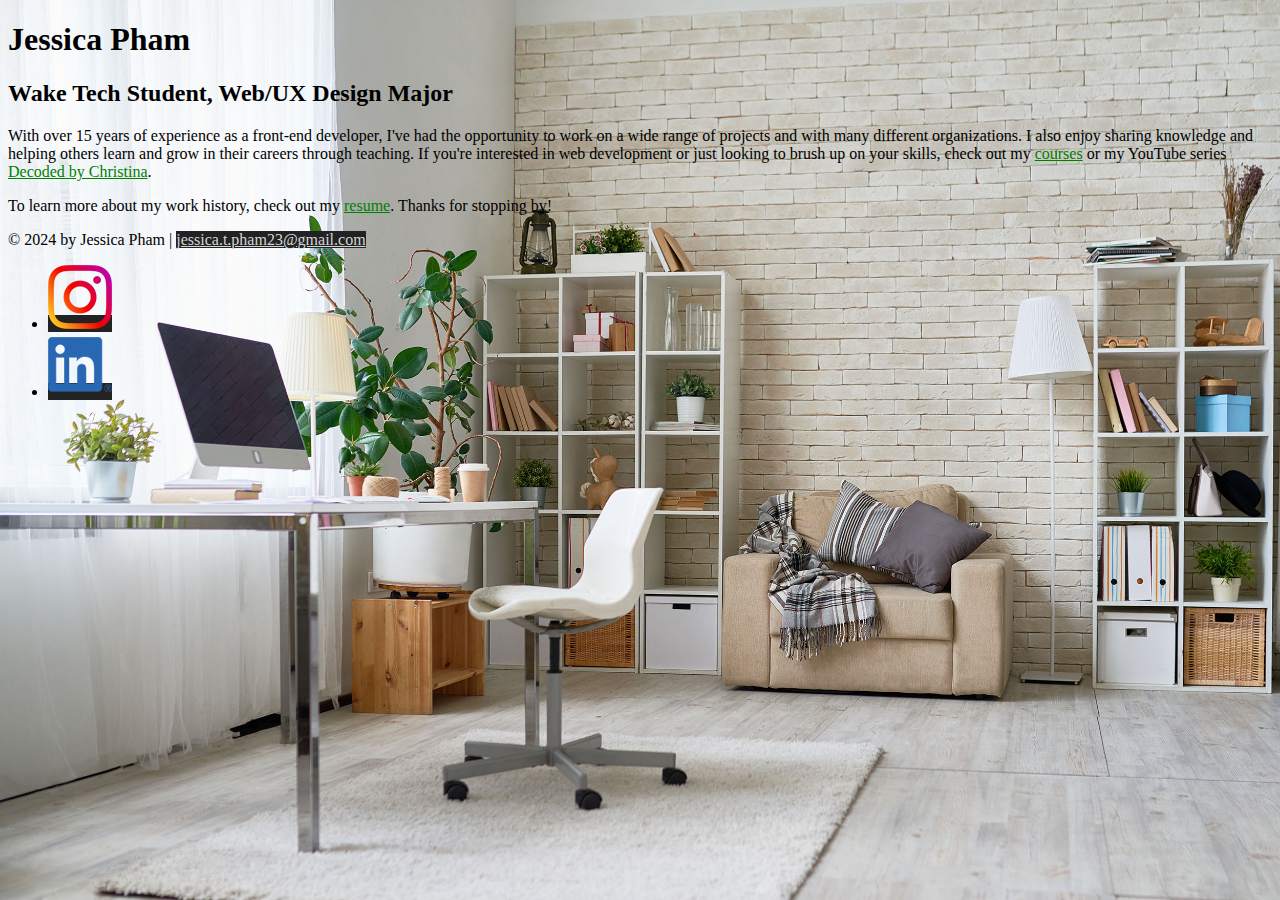
<file: ResumeAssignment/personal-site/index.html>
<!DOCTYPE html>
<html lang="en">
  <head>
    <meta charset="UTF-8">
    <meta name="viewport" content="width=device-width, initial-scale=1.0">
    <link rel="stylesheet" href="css/styles.css">
    <title>Jessica Pham, Wake Tech Student, Web/UX Design Major</title>
  </head>
  <body class="home">

    <!-- //  INTRO  // -->
    <div lcass="content-wrapper">
    <header>
      <!-- Start content edits below this line. -->
      <h1>Jessica Pham</h1>
      <h2>Wake Tech Student, Web/UX Design Major</h2>

      <!-- End content edits here. -->
    </header>

    <!-- //  ABOUT ME  // -->
    <main>
      <p>With over 15 years of experience as a front-end developer, I've had the opportunity to work on a wide range of projects and with many different organizations. I also enjoy sharing knowledge and helping others learn and grow in their careers through teaching. If you're interested in web development or just looking to brush up on your skills, check out my <a href="https://christinatruong.com/courses/" target="_blank">courses</a> or my YouTube series <a href="https://www.youtube.com/@madebychristina" target="_blank">Decoded by Christina</a>.</p>

      <p>To learn more about my work history, check out my <a href="resume.html"> resume</a>. Thanks for stopping by!</p>
    </main>
    </div>

    <!-- //  FOOTER INFO, SOCIAL MEDIA  // -->
    <footer>
      <p>© 2024 by Jessica Pham | <a href="mailto:jessica.t.pham23@gmail.com" target="_blank">jessica.t.pham23@gmail.com</a>

        <ul>
          <li>
              <a href="https://www.instagram.com/jess.ica.pham/" target="_blank"><img src="images/icon-logo-instagram.png" alt="My Instagram Page"></a>
            </li>
            <li>
              <a href="https://ca.linkedin.com/in/jessica-pham-46368a204/" target="_blank"><img src="images/icon-logo-linkedin.png" alt="My LinkedIn Page"></a>
          </li>
        </ul>
    </footer>
  </body>
</html>
</file>
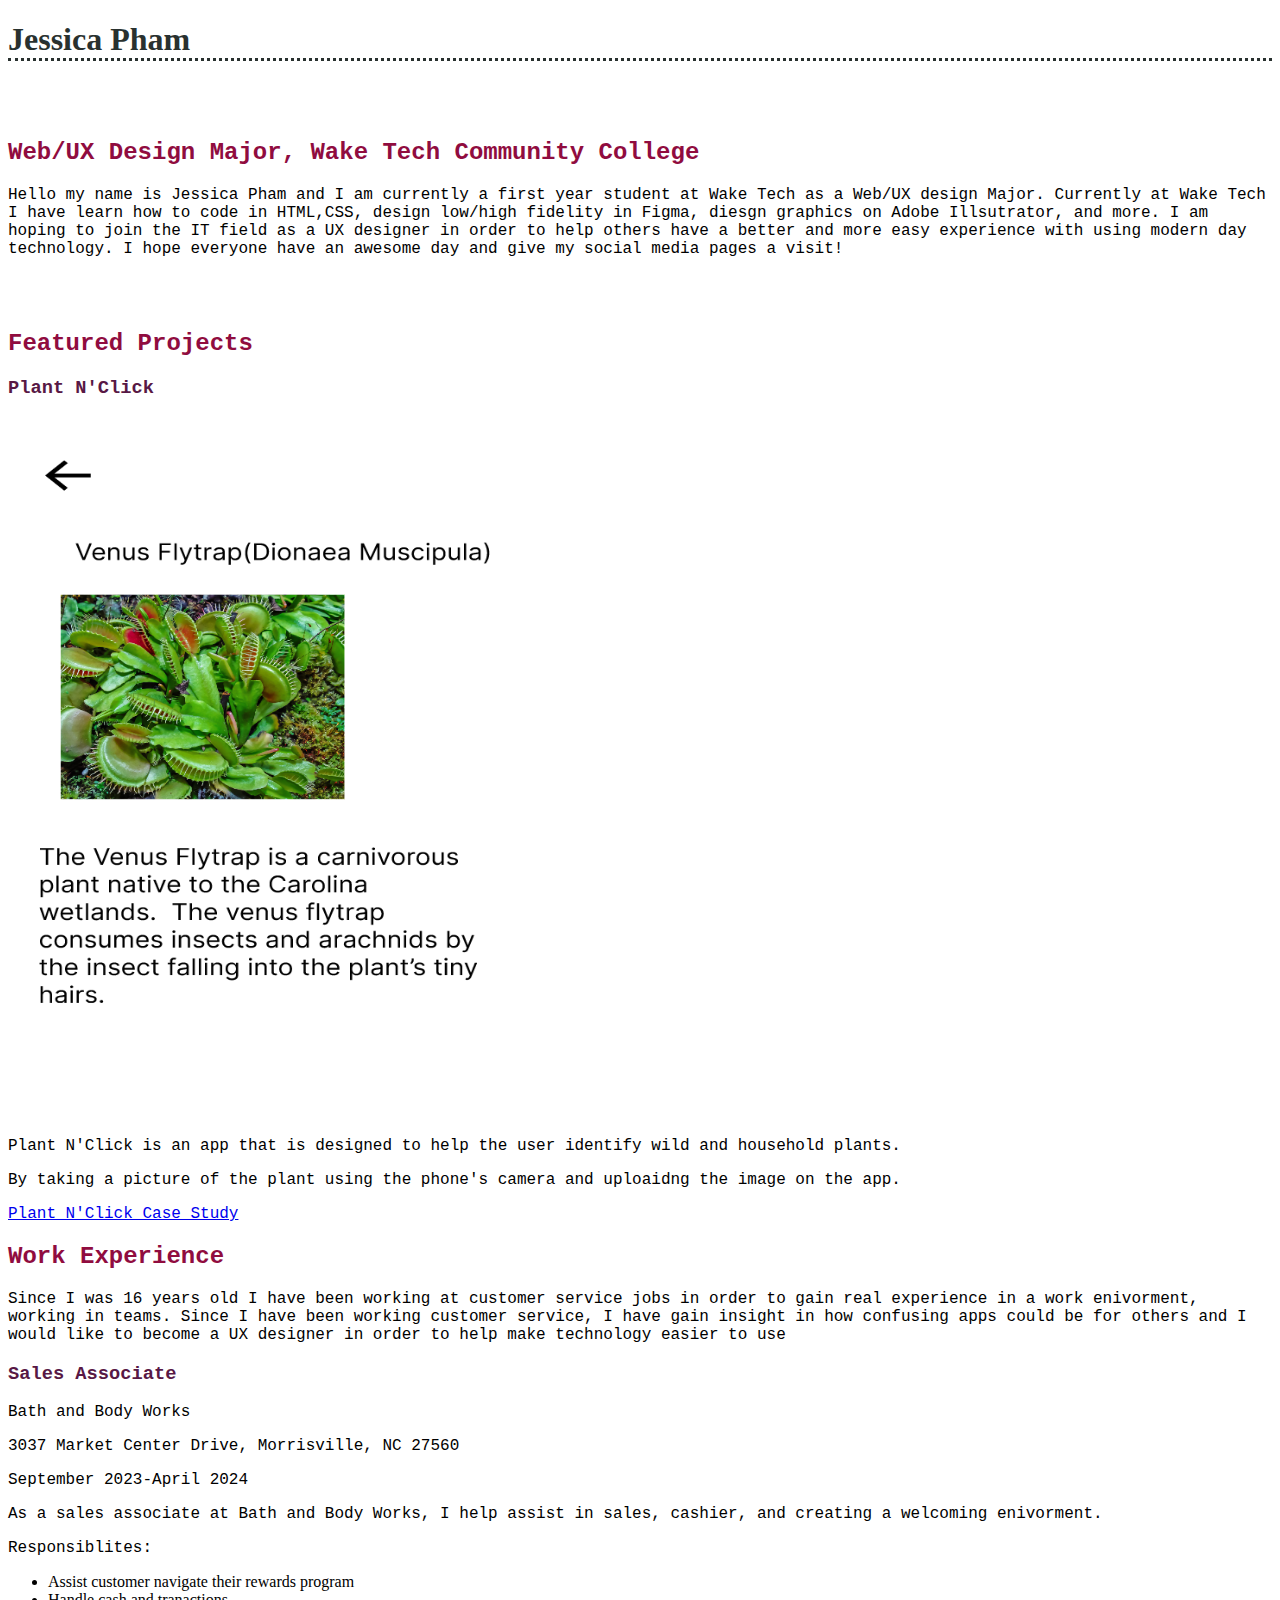
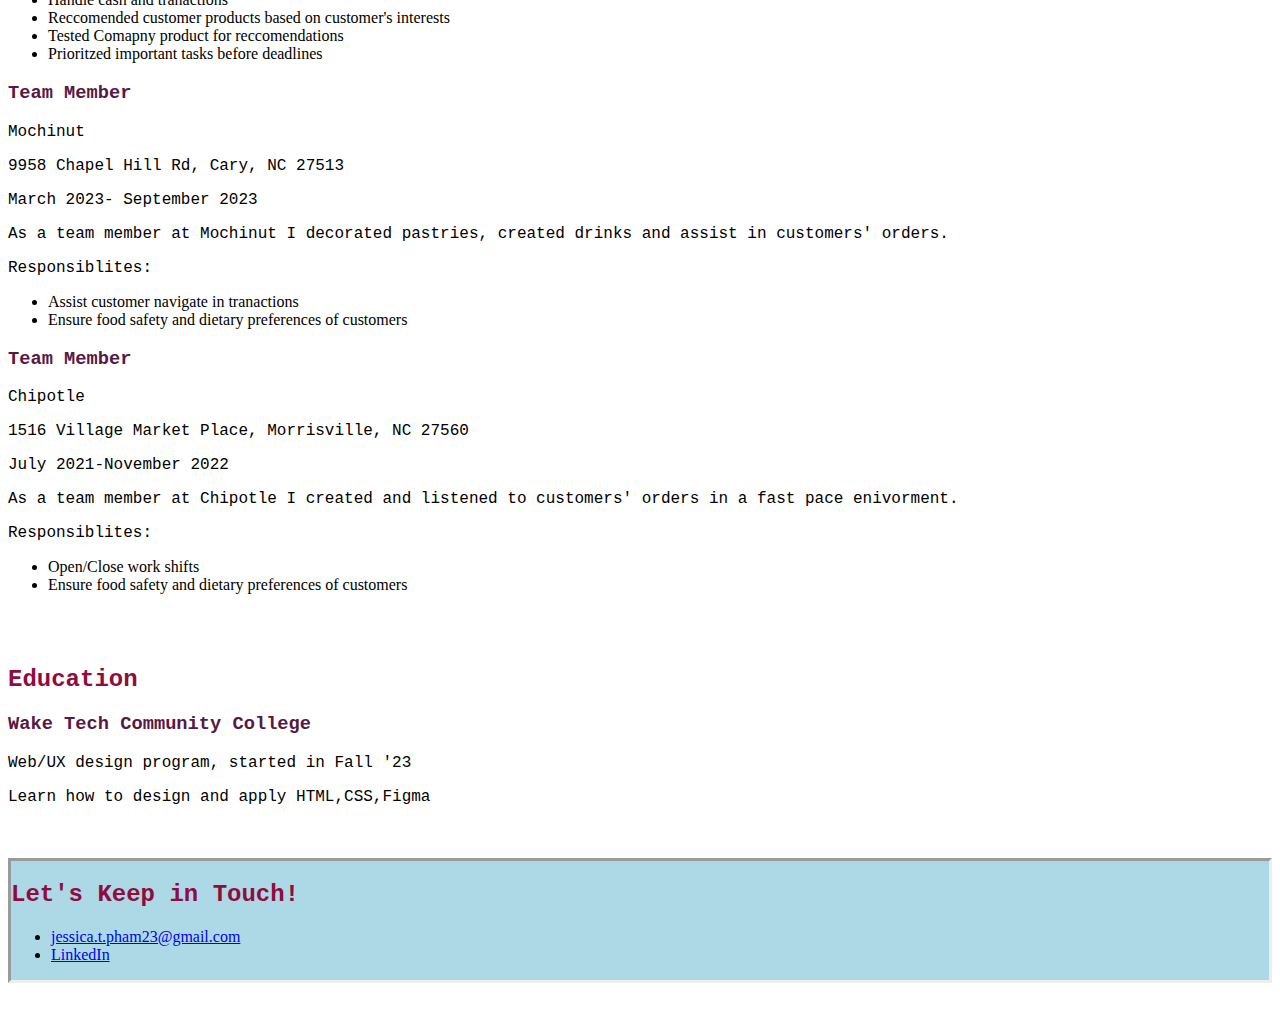
<file: ResumeAssignment/Assignment3Start - Copy/Assignment 3 Start (Zipup)/index.html>
<!DOCTYPE html>
<html lang="en">
  <head>
    <meta charset="UTF-8">
    <meta name="viewport" content="width=device-width, initial-scale=1.0">
    <link rel="stylesheet" href="assignment3.css">
    <title>Jessica Pham's Resume</title>
  </head>
  <body>
    <main>
      <!-- ***********************  ABOUT / PROFILE  *********************** -->
      <header>
        <h1>Jessica Pham</h1>
        <br></br>
        <h2>Web/UX Design Major, Wake Tech Community College </h2>

        <p>Hello my name is Jessica Pham and I am currently a first year student at Wake Tech as a Web/UX design Major.
        Currently at Wake Tech I have learn how to code in HTML,CSS, design low/high fidelity in Figma, diesgn graphics on Adobe Illsutrator, and more.
        I am hoping to join the IT field as a UX designer in order to help others have a better and more easy experience with using modern day technology.
        I hope everyone have an awesome day and give my social media pages a visit!

        </p>

        
      </header>
      <br></br>

      <!-- ********************  PROJECTS / PORTFOLIO  ********************* -->
      <section>
        <h2>Featured Projects</h2>
        
        <!-- Copy the whole <section> block to add more projects. -->
        <section>
          <h3>Plant N'Click</h3>
          <img src="images/Plant_N'Click_SS.png" width="500px" height="700px"  alt="Plant N'Click App display">
          <p>Plant N'Click is an app that is designed to help the user identify wild and household plants.</p>
          <p>By taking a picture of the plant using the phone's camera and uploaidng the image on the app.</p>
            <p>
           <thead></thead>
          <a href="https://www.figma.com/proto/ELKNWHcgB4t553d8Oy5k2H/Hi-Fi?node-id=1-2&t=6o8taCk67Hf4i1R5-1&scaling=min-zoom&page-id=0%3A1&starting-point-node-id=1%3A2"
          target="_blank">Plant N'Click Case Study</a>

        </section>
        <!-- End of Project block. -->
      </section>

      <!-- ***********************  WORK EXPERIENCE  *********************** -->
      <section>
        <h2>Work Experience</h2>
        <p>Since I was 16 years old I have been working at customer service jobs in order to gain real experience in a work enivorment, working in 
          teams. Since I have been working customer service, I have gain insight in how confusing apps could be for others and I would like to become a UX designer in order to help make technology easier to use</p>

        </p>

        <!-- Copy this whole <section> block to add more jobs. -->
        <section>
          <h3>Sales Associate</h3>
          <p>Bath and Body Works</p>
          <p>3037 Market Center Drive, Morrisville, NC 27560</p>
          <p>September 2023-April 2024</p>
          <p>As a sales associate at Bath and Body Works, I help assist in sales, cashier, and creating a welcoming enivorment.</p>
          <p>Responsiblites:</p>
          <ul>
            <li>Assist customer navigate their rewards program</li>
            <li>Handle cash and tranactions</li>
            <li>Reccomended customer products based on customer's interests </li>
            <li>Tested Comapny product for reccomendations</li>
            <li>Prioritzed important tasks before deadlines </li>
          </ul>
         <section>
          <h3>Team Member </h3>
          <p>Mochinut</p>
          <p>9958 Chapel Hill Rd, Cary, NC 27513</p>
          <p>March 2023- September 2023</p>
          <p>As a team member at Mochinut I decorated pastries, created drinks and assist in customers' orders.</p>
          <p>Responsiblites:</p>
          <ul>
            <li>Assist customer navigate in tranactions</li>
            <li>Ensure food safety and dietary preferences of customers</li>
            
          </ul>
          <section>
            <h3>Team Member </h3>
            <p>Chipotle</p>
            <p>1516 Village Market Place, Morrisville, NC 27560</p>
            <p>July 2021-November 2022</p>
            <p>As a team member at Chipotle I created and listened to customers' orders in a fast pace enivorment.</p>
            <p>Responsiblites:</p>
            <ul>
              <li>Open/Close work shifts</li>
              <li>Ensure food safety and dietary preferences of customers</li>
              
            </ul>
         </section>
        </section>
        <!-- End of Job block. -->
      </section>

      <!-- ******************  EDUCATION & CERTIFICATIONS ****************** -->
     <br></br>
      <section>
        <h2>Education</h2>

        <!-- Copy this whole <section> block to add more schools. -->
        <section>
          <h3>Wake Tech Community College</h3>
          <p>Web/UX design program, started in Fall '23</p>
          <p> Learn how to design and apply HTML,CSS,Figma</p>
          
        </section>
        <br></br>
        <!-- End of School block. -->
      </section>
      <!-- *****************  CONTACT INFO / SOCIAL MEDIA  ***************** -->
      <footer>
        <h2>Let's Keep in Touch!</h2>

        <!-- Social media and contact links. Add or remove any networks. -->
        <ul>
          <li><a href=mailto:"jessica.t.pham23@gmail.com" target="_blank">jessica.t.pham23@gmail.com</a></li>
          <li><a href="https://www.linkedin.com/in/jessica-pham-46368a204" target="_blank">LinkedIn</a></li>
          
        </ul>
      </footer>
    </main>
  </body>
</html>
</file>
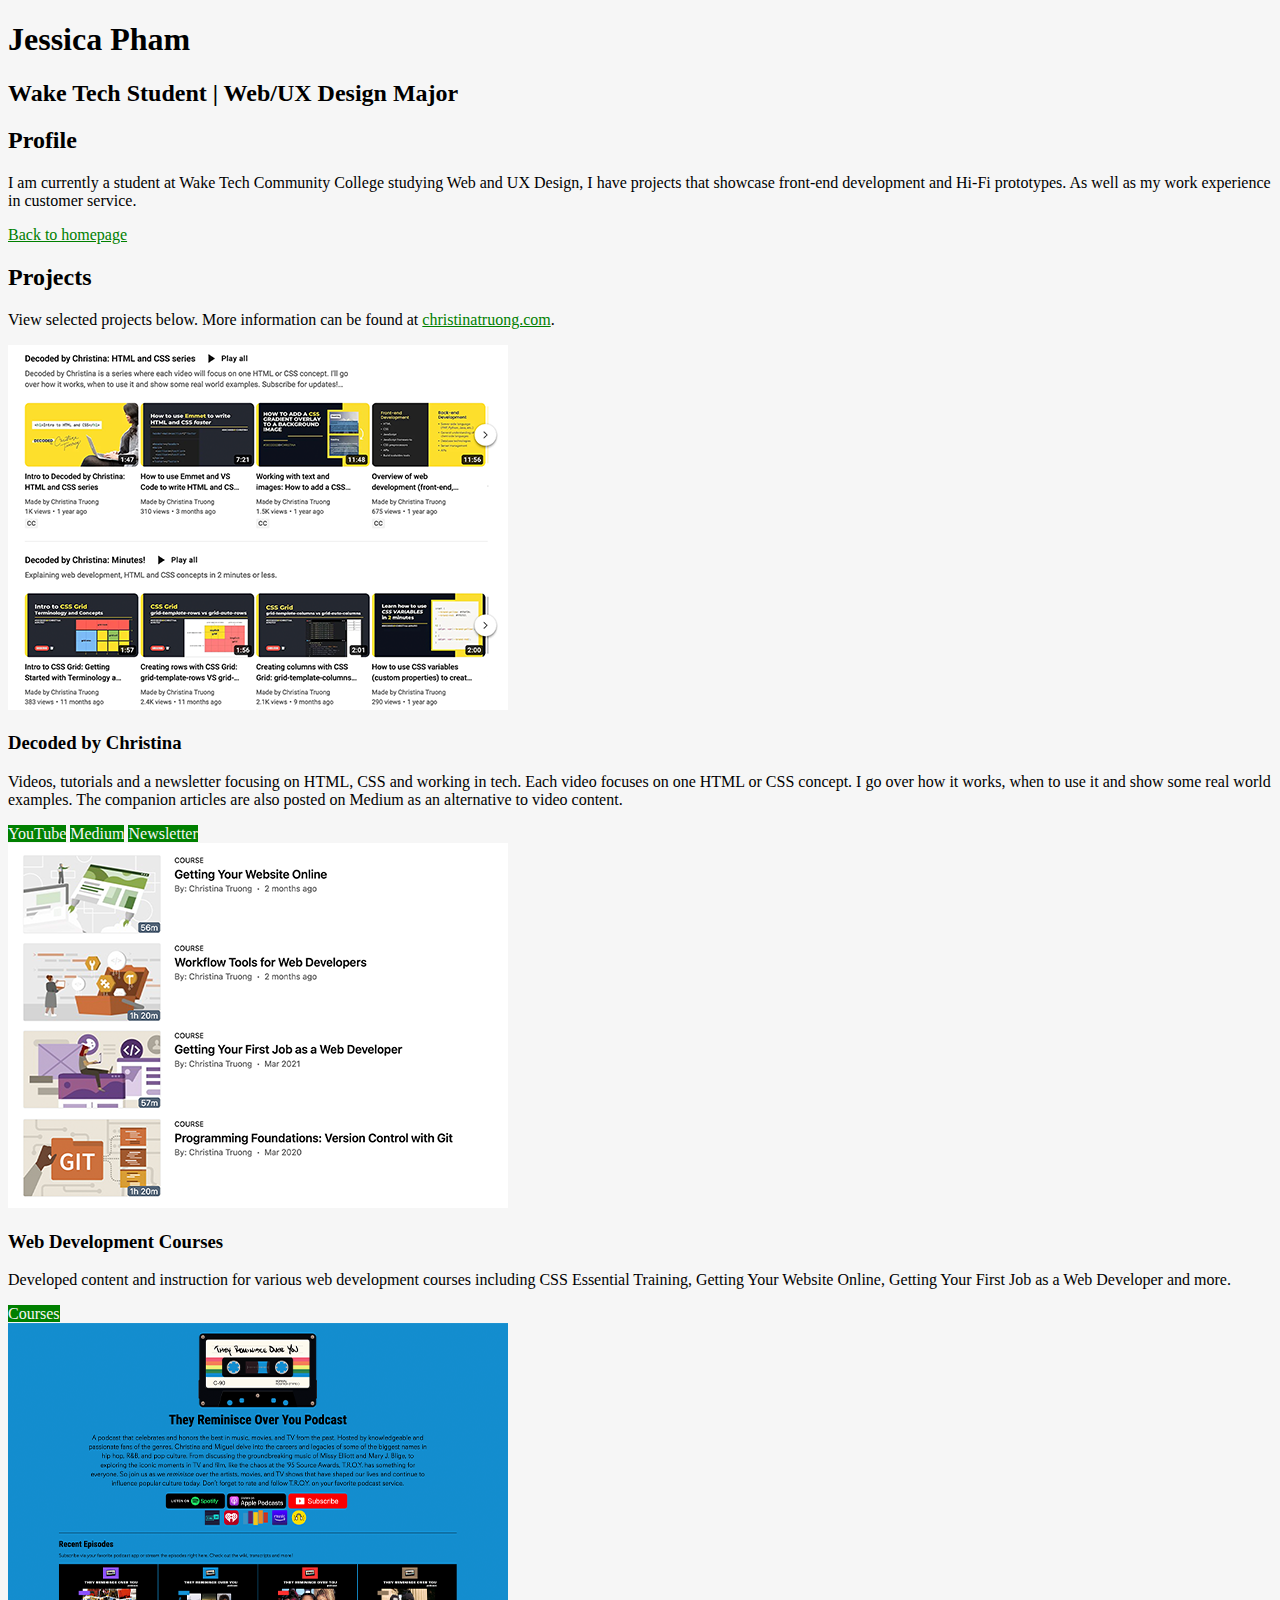
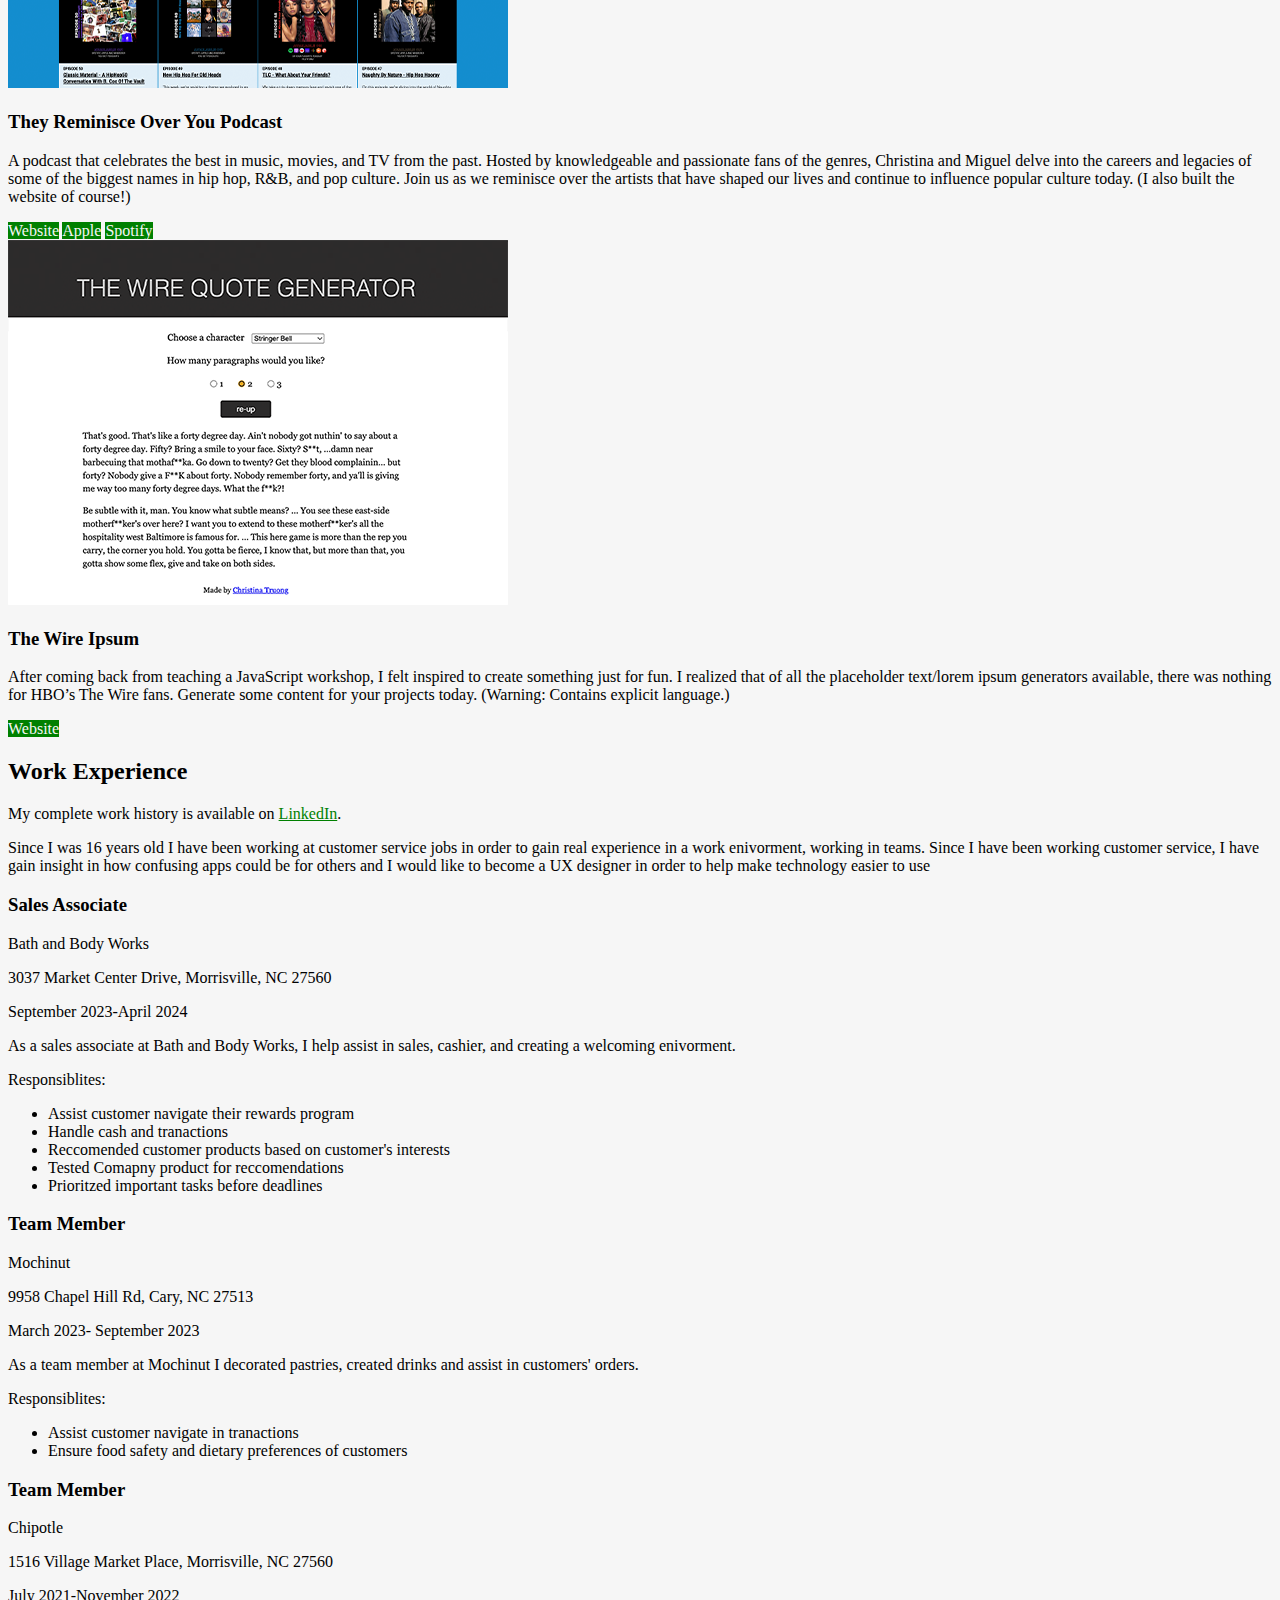
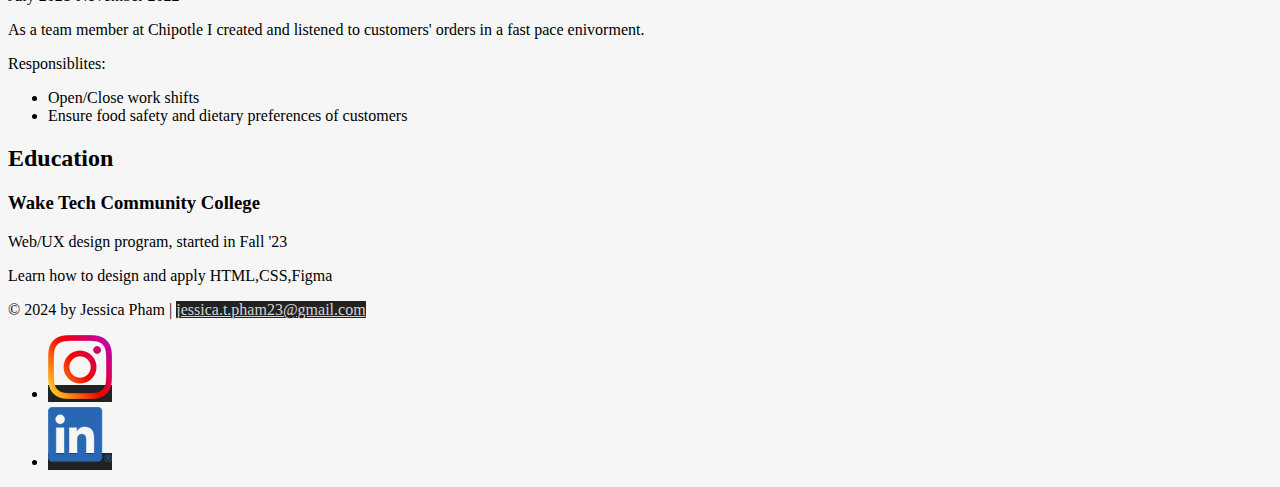
<file: ResumeAssignment/personal-site/resume.html>
<!DOCTYPE html>
<html lang="en">
  <head>
    <meta charset="UTF-8">
    <meta name="viewport" content="width=device-width, initial-scale=1.0">
    <link rel="stylesheet" href="css/styles.css">
    <title>Resume |Jessica Pham| Wake Tech Student | Web/UX Design Major </title>
  </head>
  <body class="resume">
    <!-- //  INTRO  // -->
    <header>
      <h1>Jessica Pham</h1>
      <h2>Wake Tech Student | Web/UX Design Major </h2>
    </header>

    <main>
      <!-- //  PROFILE  // -->
      <section>
        <h2>Profile</h2>
        <p>I am currently a student at Wake Tech Community College studying Web and UX Design, I have projects that showcase front-end development and Hi-Fi prototypes.
          As well as my work experience in customer service.
        </p>
        
        <a href="index.html">Back to homepage</a>
      </section>

      <!-- //  PROJECTS  // -->
      <section>
        <h2>Projects</h2>
        
        <section>
          <p>View selected projects below. More information can be found at <a href="https://christinatruong.com" target="_blank">christinatruong.com</a>.</p>
            <div class="project-wrapper">
              <section >
                <img src="images/project-decoded-youtube-500px.png" srcset="images/project-decoded-youtube-1000px.png 2x" alt="Decoded by Christina YouTube video thumbnails">
                <h3>Decoded by Christina</h3>
                <p>Videos, tutorials and a newsletter focusing on HTML, CSS and working in tech. Each video focuses on one HTML or CSS concept. I go over how it works, when to use it and show some real world examples. The companion articles are also posted on Medium as an alternative to video content.</p>
                <a class="btn" href="https://www.youtube.com/@madebychristina" target="_blank">YouTube</a>
                <a class="btn" href="https://medium.com/@christinatruong" target="_blank">Medium</a>
                <a class="btn" href="https://bychristina.substack.com/" target="_blank">Newsletter</a>
              </section>
    
              <section >
                <img src="images/project-courses-500px.png" srcset="images/project-courses-1000px.png 2x" alt="List of course names and thumbnails">
                <h3>Web Development Courses</h3>
                <p>Developed content and instruction for various web development courses including CSS Essential Training, Getting Your Website Online, Getting Your First Job as a Web Developer and more.</p>
                <a class="btn" href="https://christinatruong.com/courses/" target="_blank">Courses</a>
              </section>
    
              <section >
                <img src="images/project-troy-podcast-500px.png" srcset="images/project-troy-podcast-1000px.png 2x" alt="The TROY podcast website homepage">
                <h3>They Reminisce Over You Podcast</h3>
                <p>A podcast that celebrates the best in music, movies, and TV from the past. Hosted by knowledgeable and passionate fans of the genres, Christina and Miguel delve into the careers and legacies of some of the biggest names in hip hop, R&B, and pop culture. Join us as we reminisce over the artists that have shaped our lives and continue to influence popular culture today. (I also built the website of course!)</p>
                <a class="btn" href="https://troypodcast.com/" target="_blank">Website</a>
                <a class="btn" href="https://podcasts.apple.com/us/podcast/they-reminisce-over-you/id1541737531" target="_blank">Apple</a>
                <a class="btn" href="https://open.spotify.com/show/7JsQ0j7qldRFpHt63AI8Cn" target="_blank">Spotify</a>
              </section>
              
              <section >
                <img src="images/project-the-wire-ipsum-500px.png" srcset="images/project-the-wire-ipsum-1000px.png 2x" alt="The Wire Ipsum quote generator website">
                <h3>The Wire Ipsum</h3>
                <p>After coming back from teaching a JavaScript workshop, I felt inspired to create something just for fun. I realized that of all the placeholder text/lorem ipsum generators available, there was nothing for HBO’s The Wire fans. Generate some content for your projects today. (Warning: Contains explicit language.)</p>
                <a class="btn" href="https://thewireipsum.com" target="_blank">Website</a>
              </section>
      </section>

      <!-- //  WORK EXPERIENCE  // -->
      <section>
        <h2>Work Experience</h2>
        <p>My complete work history is available on <a href="https://ca.linkedin.com/in/christinatruong" target="_blank">LinkedIn</a>.</p>

        <p>Since I was 16 years old I have been working at customer service jobs in order to gain real experience in a work enivorment, working in 
          teams. Since I have been working customer service, I have gain insight in how confusing apps could be for others and I would like to become a UX designer in order to help make technology easier to use</p>

        </p>

        <!-- Copy this whole <section> block to add more jobs. -->
        <section>
          <h3>Sales Associate</h3>
          <p>Bath and Body Works</p>
          <p>3037 Market Center Drive, Morrisville, NC 27560</p>
          <p>September 2023-April 2024</p>
          <p>As a sales associate at Bath and Body Works, I help assist in sales, cashier, and creating a welcoming enivorment.</p>
          <p>Responsiblites:</p>
          <ul>
            <li>Assist customer navigate their rewards program</li>
            <li>Handle cash and tranactions</li>
            <li>Reccomended customer products based on customer's interests </li>
            <li>Tested Comapny product for reccomendations</li>
            <li>Prioritzed important tasks before deadlines </li>
          </ul>
         <section>
          <h3>Team Member </h3>
          <p>Mochinut</p>
          <p>9958 Chapel Hill Rd, Cary, NC 27513</p>
          <p>March 2023- September 2023</p>
          <p>As a team member at Mochinut I decorated pastries, created drinks and assist in customers' orders.</p>
          <p>Responsiblites:</p>
          <ul>
            <li>Assist customer navigate in tranactions</li>
            <li>Ensure food safety and dietary preferences of customers</li>
            
          </ul>
          <section>
            <h3>Team Member </h3>
            <p>Chipotle</p>
            <p>1516 Village Market Place, Morrisville, NC 27560</p>
            <p>July 2021-November 2022</p>
            <p>As a team member at Chipotle I created and listened to customers' orders in a fast pace enivorment.</p>
            <p>Responsiblites:</p>
            <ul>
              <li>Open/Close work shifts</li>
              <li>Ensure food safety and dietary preferences of customers</li>
              
            </ul>
         </section>
          
      </section>


      <!-- //  EDUCATION & CERTIFICATIONS  // -->
      <section>
        <h2>Education</h2>

        <h3>Wake Tech Community College</h3>
          <p>Web/UX design program, started in Fall '23</p>
          <p> Learn how to design and apply HTML,CSS,Figma</p>
      </section>
    </main>


    <!-- //  FOOTER INFO, SOCIAL MEDIA  // -->
    <footer>
      <p>© 2024 by Jessica Pham |  <a href="mailto:jessica.t.pham23@gmail.com" target="_blank">jessica.t.pham23@gmail.com</a>

      <ul>
        <li>
            <a href="https://www.instagram.com/jess.ica.pham/" target="_blank"><img src="images/icon-logo-instagram.png" alt="My Instagram Page"></a>
          </li>
          <li>
            <a href="https://ca.linkedin.com/in/jessica-pham-46368a204/" target="_blank"><img src="images/icon-logo-linkedin.png" alt="My LinkedIn Page"></a>
        </li>
      </ul>
    </footer>
  </body>
</html>
</file>
<file: ResumeAssignment/personal-site/css/styles.css>
/*
COLOR PALETTE

Dark green    #3c8453
Sandy beige   #bcaa96
Dark gray     #222222
Light gray    #d3d4d6
Off-white     #f6f6f6
*/
/* GLOBAL STYLES
------------------------*/
body {
    background-color: #f6f6f6;
}
/* link
------------------------*/
a {
    color: green;
}

a: hoover{
    color: #bcaa96;
}

/* HOME
------------------------*/
.home{
    background: url(../images/bg-home-office-studio.jpg) no-repeat;
    background-size: cover;
}
.home .content-wrapper {
    background: rgb(255 255 255 / 0.9)
}
/* RESUME
------------------------*/

/* PROFILE
------------------------*/

/* PROJECTS
------------------------*/

/* WORK EXPERIENCE
------------------------*/

/* EDUCATION
------------------------*/

/* FOOTER
------------------------*/
footer a{
    background: #222;
    color: #d3d4d6;

}
footer a:hover{
    color: #bcaa96;
}
.btn{
    background: green;
    color: #f6f6f6;
    text-decoration: none;
}
</file>
<file: ResumeAssignment/Assignment3Start - Copy/Assignment 3 Start (Zipup)/assignment3.css>
h1 {
    color: #29312F;
    font-family: tahoma;
    font-weight: bold;
    border-bottom-style: dotted;
}
h2{
    color: #900C3F;
    font-family: Lucida Console, Monospace;
}
h3{
    color: #581845;
    font-family: Lucida Console, Monospace;
}
p{
    font-family: andale mono, monospace;
}

footer{
    background-color: lightblue;
    border-style: inset;
}
</file>
